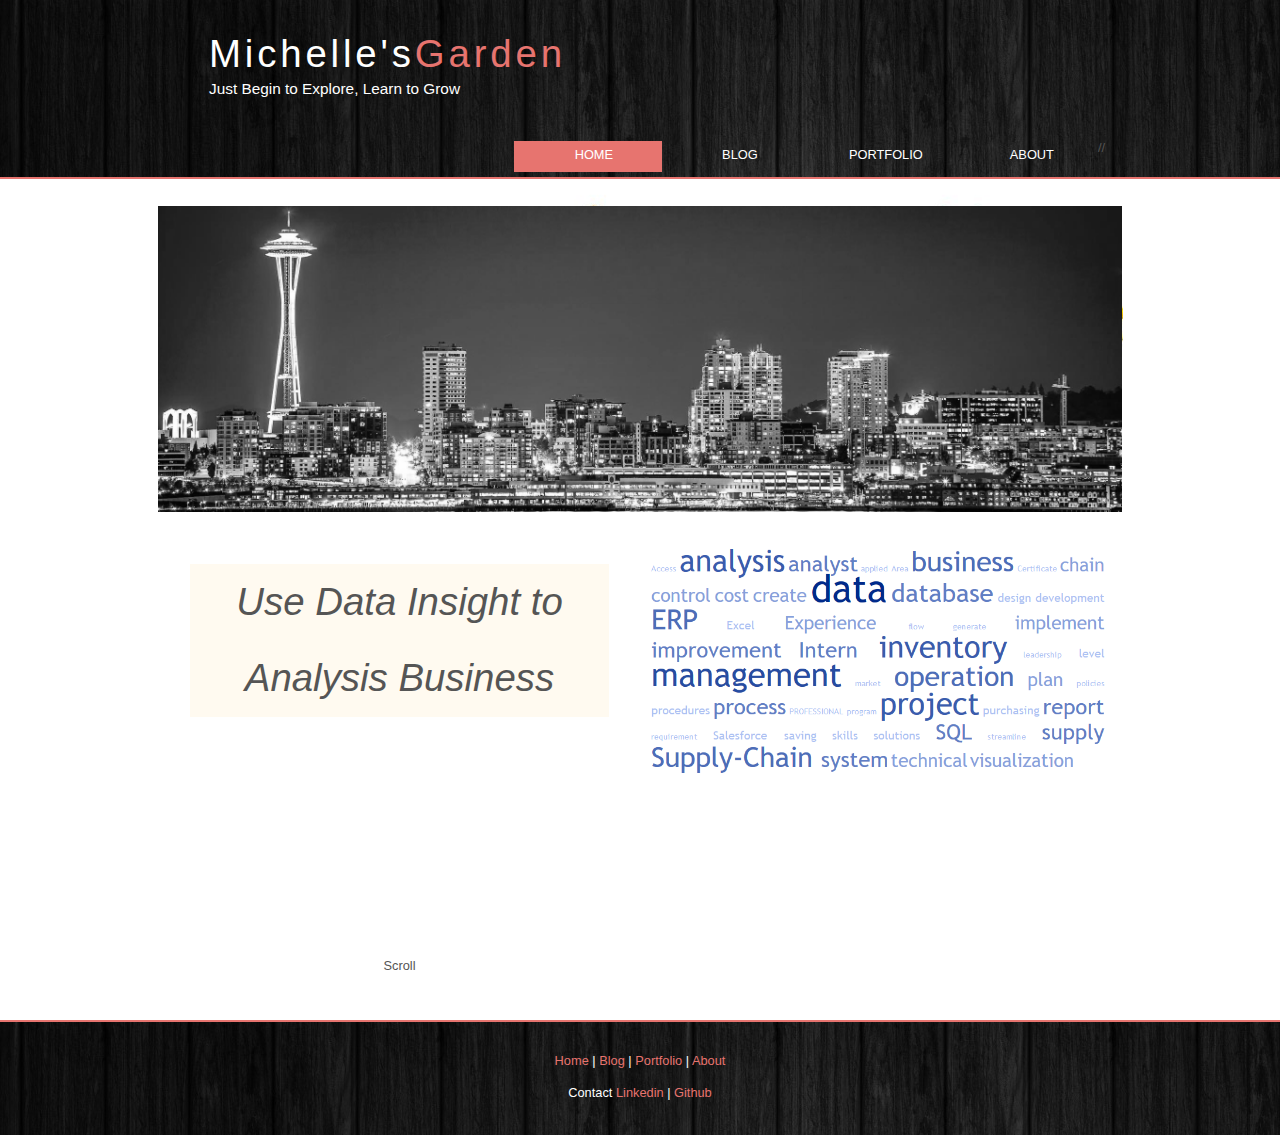
<file: index.html>
<!DOCTYPE HTML>
<html>

	<head>
		<title>
			Michelle's Garden
		</title>

		<link rel="stylesheet" type="text/css" href="style/style.css"/>
	</head>

	<body class="home">
		<div id="general_main">
		 <div id="header">
		 <div id="logo">
		 	<div id="logo_text">
		 		<h1><a href="index.html">Michelle's<span class="logo_color">Garden</span></a></h1>
		 		<h2>Just Begin to Explore, Learn to Grow</h2>
		 	</div>
		 </div> <!--div id="logo" line15-->

		 <div id="navbar">
		  <ul id="navigation">
		  	<li class="selected"><a href="index.html">HOME</a></li>
		  	<li><a href="Blog/blog.html">BLOG</a></li>
		  	<li><a href="portfolio.html">PORTFOLIO</a></li>
		  	//<li><a href="about.html">ABOUT</a></li>
		  </ul>
		  </div><!-- div id="navbar"-->
		 </div> <!-- div id="header" line 14-->

		 <div id="content_header"></div> <!--check-->
		 <div id="site_content">
		 	<div id="index-banner"><img id="seattle" src="image/seattlenight.png"/></div>
		 	
<!--content section -->
			<div id="hpcontent">
				<div id = "row">
					<div id="intro-text" class="col span_6">
					
					
						<p class="intro">
							<!-- <span id="t-one">Hello, welcome to michelle's secret garden</span> -->
							<!--<span class="t-two t-two-1">use data insight to analysis business</span> 
							<span class="t-two t-two-2">use design initution to display data</span>-->
							<span id="t-three">
								<span>Use Data Insight to Analysis Business</span>
							</span>
							<!-- <span id="t-four"> expertise in data analyst</span>
							<span id="t-five"> </span> -->
						</p>

						<p id="t-seven" class="intro">Scroll</p>
					</div>
					<div id="intro-image-container" class="col span_6">
						<img id="intro-image" src="style/maybe use header.png" alt="selfpics"></img>
					</div>
				</div>
			</div>

		</div> <!-- close for div id="site_content" line34-->
<!-- end of content section -->

<!--content footer section -->
		<div id="content_footer"></div>
		<div id="footer">
			<p>
					<a href="index.html">Home</a> | <a href="Blog/blog.html">Blog</a> | <a href="portfolio.html">Portfolio</a> | <a href="about.html">About</a>
				</p>
				<p>Contact <a href="https://www.linkedin.com/in/min-michelle-xiao">Linkedin</a> | <a href="https://github.com/minmichelle">Github</a></p>
		</div> <!-- div id="footer"-->
<!-- end of footer section -->

		</div> <!-- div id="general_main" -->
	</body>
</html>
</file>
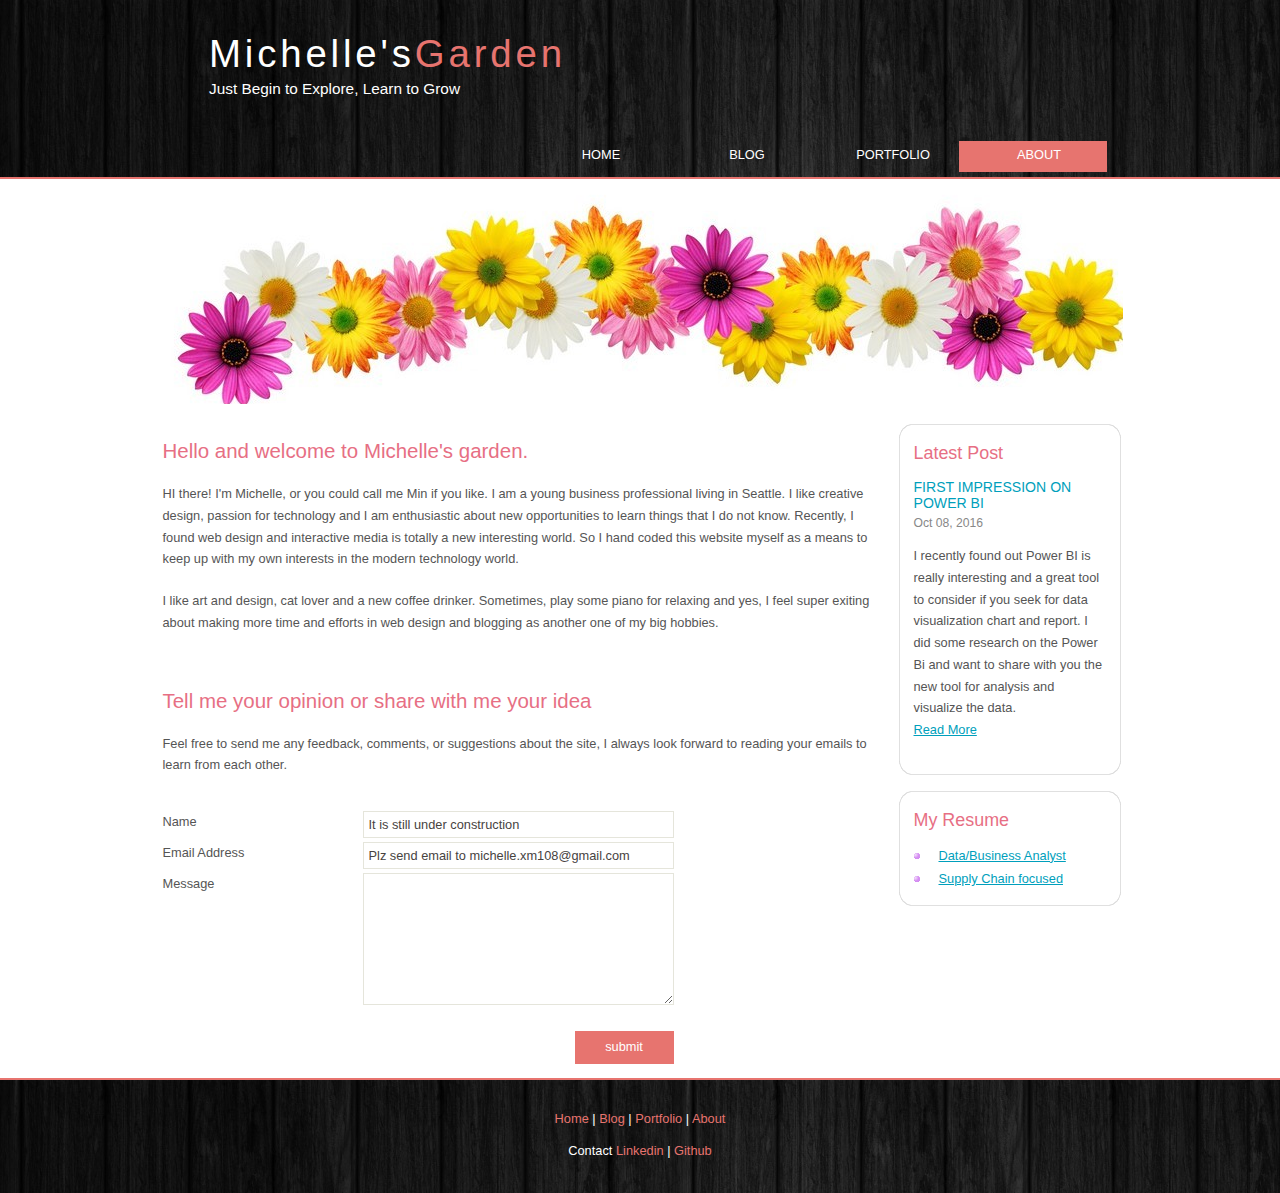
<file: about.html>
<!DOCTYPE HTML><!-- about page -->
<html>

	<head>
		<title>
			Michelle's Garden
		</title>

		<link rel="stylesheet" type="text/css" href="style/style.css"/>
	</head>

	<body>
		<div id="general_main">
		 <div id="header">
		 <div id="logo">
		 	<div id="logo_text">
		 		<h1><a href="index.html">Michelle's<span class="logo_color">Garden</span></a></h1>
		 		<h2>Just Begin to Explore, Learn to Grow</h2>
		 	</div>
		 </div> <!--div id="logo" line15-->

		 <div id="navbar">
		  <ul id="navigation">
		  	<li><a href="index.html">Home</a></li>
		  	<li><a href="Blog/blog.html">Blog</a></li>
		  	<li><a href="portfolio.html">Portfolio</a></li>
		  	<li class="selected"><a href="about.html">About</a></li>
		  </ul>
		  </div><!-- div id="navbar"-->
		 </div> <!-- div id="header" line 14-->

		 <div id="content_header"></div> <!--check-->
		 <div id="site_content">
		 	<div id="banner"></div>
		 	<div id="sidebar_container">
<!-- sidebar section 1-->
				<div class="sidebar">
		  			<div class="sidebar_top"></div>
		  				<div class="sidebar_item">
		  					<h3>Latest Post</h3>
		  					<h4>First impression on Power BI</h4>
		  					<h5>Oct 08, 2016</h5>
		  					<p>I recently found out Power BI is really interesting and a great tool to consider if you seek for data visualization chart and report. I did some research on the Power Bi and want to share with you the new tool for analysis and visualize the data.<br/><a href="blog.html#world-rank-university-analysis" onclick = "window.location.hash = 'world-rank-university-analysis';window.location.reload();">Read More</a></p>
		  		 		</div> <!-- div class="sidebar_item" line40-->
				 	<div class="sidebar_base"></div> <!-- check-->
		 		</div> <!-- close for div class="sidebar" line38-->
<!-- sidebar section 2-->
		 		<div class="sidebar">
		  			<div class="sidebar_top"></div>
		  	     	<div class="sidebar_item">
		  	    		<h3>My Resume</h3>
		  				<ul>
		  					<li><a href="./files/Resume/Min%20Xiao_resume_DA.pdf">Data/Business Analyst</a></li>
		  					<li><a href="./files/Resume/Min%20Xiao_resume_SC.pdf">Supply Chain focused</a></li>
		  	 			</ul>
		  			</div> <!-- close for div class="sidebar_item" line51-->
		  			<div class="sidebar_base"></div>
		  		</div><!-- cose for div class="sidebar" line49-->
<!-- end of sidebar_container -->
			</div> <!-- close for div id="sidebar_container"  line 36-->

<!--content section -->
			<div id="content">
                <h1> Hello and welcome to Michelle&#39s garden.  </h1>
				<p>HI there! I'm Michelle, or you could call me Min if you like. I am a young business professional living in Seattle. I like creative design, passion for technology and I am enthusiastic about new opportunities to learn things that I do not know. Recently, I found web design and interactive media is totally a new interesting world. So I hand coded this website myself as a means to keep up with my own interests in the modern technology world. </p>
                <p>I like art and design, cat lover and a new coffee drinker. Sometimes, play some piano for relaxing and yes, I feel super exiting about making more time and efforts in web design and blogging as another one of my big hobbies.</p>
                <p></p> 
                <h1>Tell me your opinion or share with me your idea</h1>
        <p>Feel free to send me any feedback, comments, or suggestions about the site, I always look forward to reading your emails to learn from each other.</p>       
          <div class="form_settings">
            <p><span>Name</span><input class="contact" type="text" name="your_name" value="It is still under construction" /></p>
            <p><span>Email Address</span><input class="contact" type="text" name="your_email" value="Plz send email to michelle.xm108@gmail.com" /></p>
            <p><span>Message</span><textarea class="contact textarea" rows="8" cols="50" name="your_enquiry"></textarea></p>
            <p style="padding-top: 15px"><span>&nbsp;</span><input class="submit" type="submit" name="contact_submitted" value="submit" /></p>
          </div> 
				
		</div> <!-- div id="content"  line80-->

		</div> <!-- close for div id="site_content" line34-->
<!-- end of content section -->

<!--content footer section -->
		<div id="content_footer"></div>
		<div id="footer">
			<p>
				<a href="index.html">Home</a> | <a href="Blog/blog.html">Blog</a> | <a href="portfolio.html">Portfolio</a> | <a href="about.html">About</a>
			</p>
			<p>Contact <a href="https://www.linkedin.com/in/min-michelle-xiao">Linkedin</a> | <a href="https://github.com/minmichelle">Github</a></p>
		</div> <!-- div id="footer"-->
<!-- end of footer section -->

		</div> <!-- div id="general_main" -->
	</body>
</html>
</file>
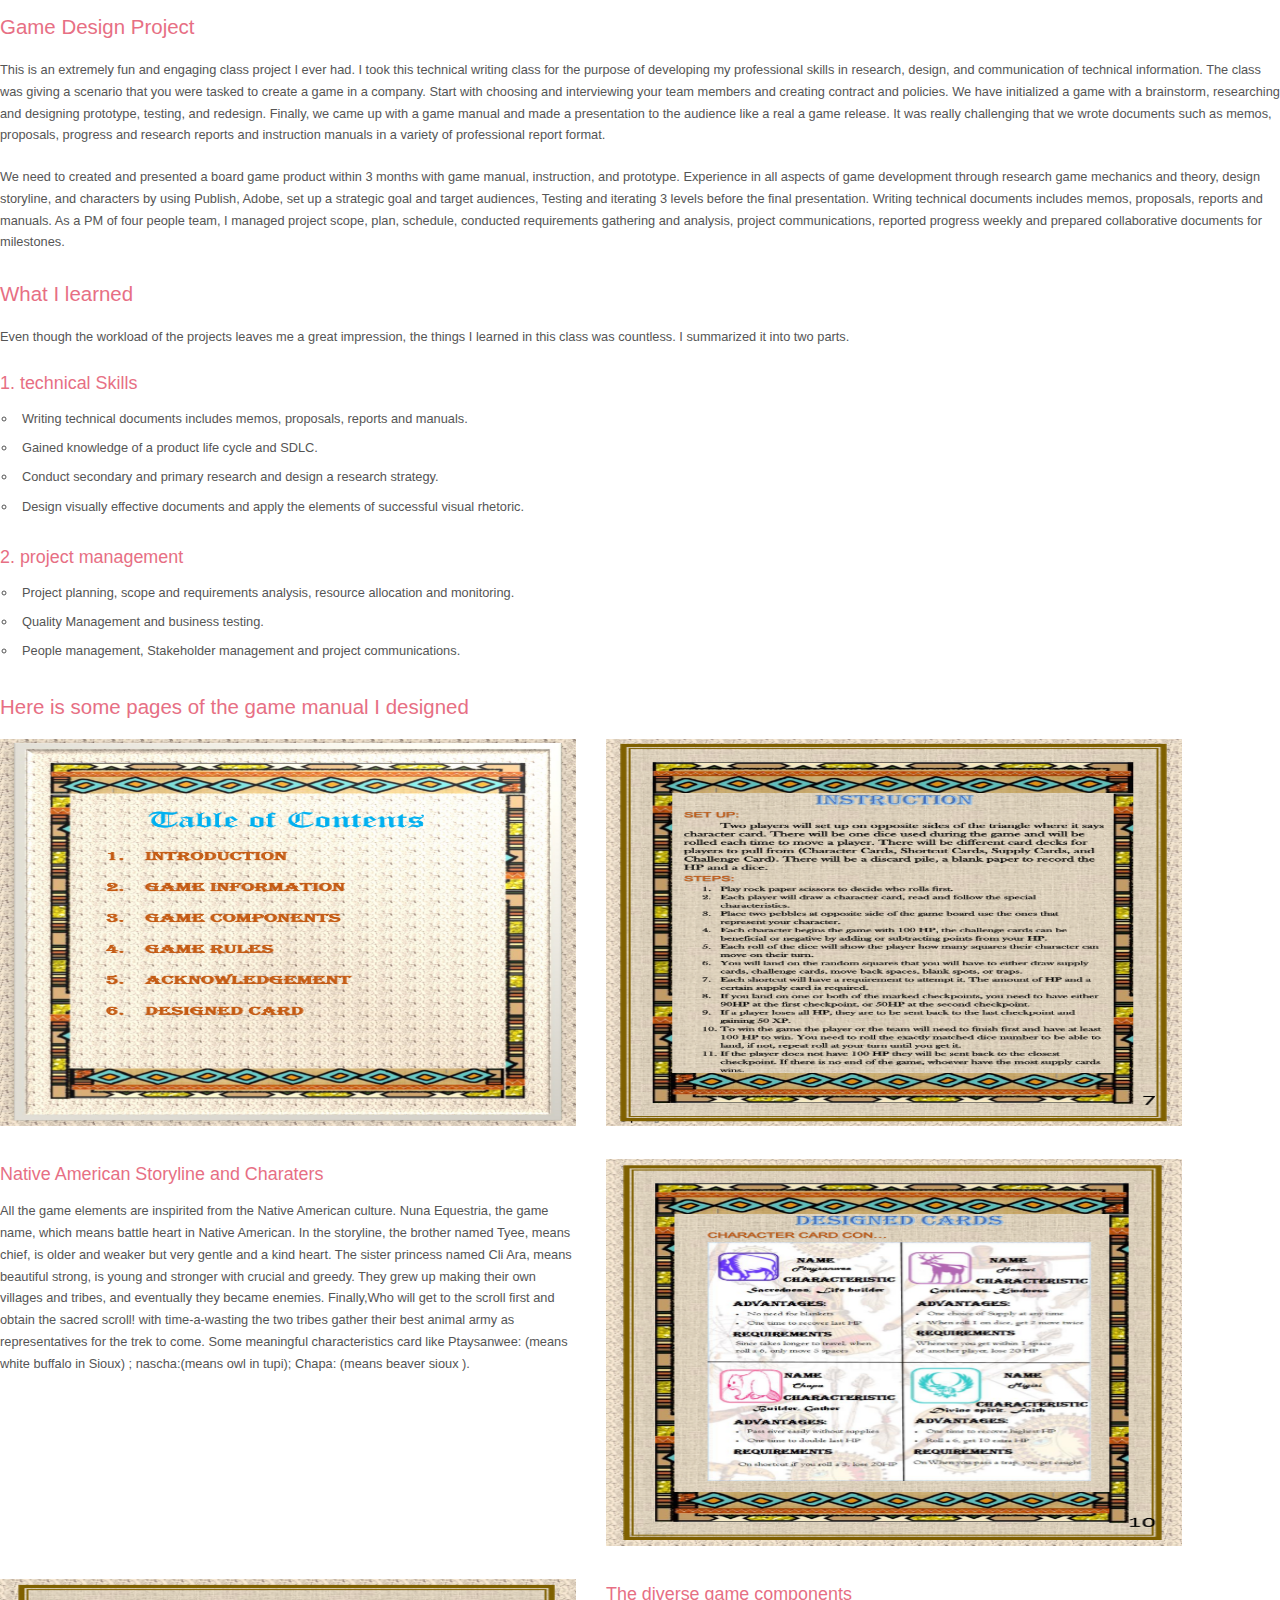
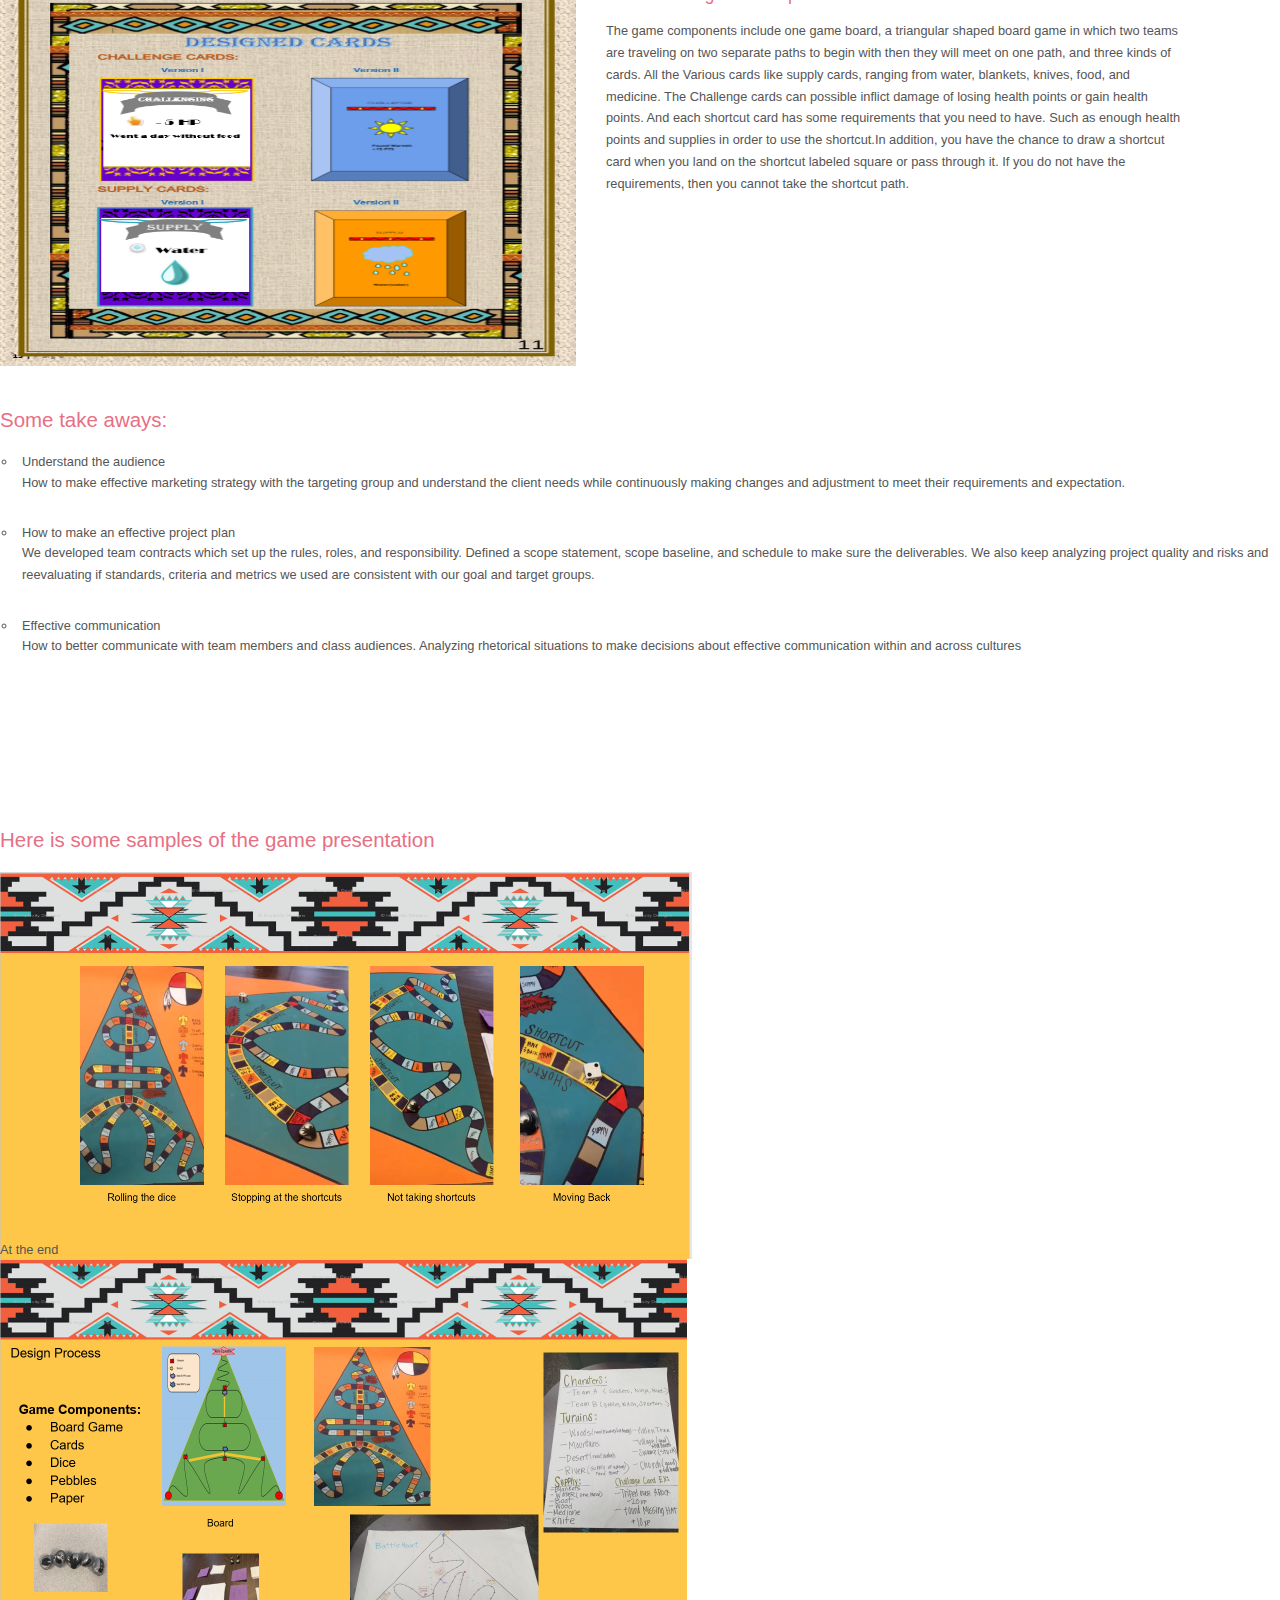
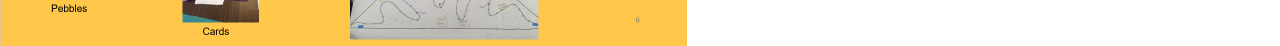
<file: boardGame.html>
<html>
	<head>
		<title>
			Game Design Project
		</title>
		<link rel="stylesheet" type="text/css" href="style/style.css"/>
	</head>
    <body>
       
        <!--content section -->
        <div id="article">
            <h1> Game Design Project </h1>
            <p>This is an extremely fun and engaging class project I ever had. I took this technical writing class for the purpose of developing my professional skills in research, design, and communication of technical information. The class was giving a scenario that you were tasked to create a game in a company. Start with choosing and interviewing your team members and creating contract and policies. We have initialized a game with a brainstorm, researching and designing prototype, testing, and redesign. Finally, we came up with a game manual and made a presentation to the audience like a real a game release. It was really challenging that we wrote documents such as memos, proposals, progress and research reports and instruction manuals in a variety of professional report format. </p>
            <p>We need to created and presented a board game product within 3 months with game manual, instruction, and prototype. Experience in all aspects of game development through research game mechanics and theory, design storyline, and characters by using Publish, Adobe, set up a strategic goal and target audiences, Testing and iterating 3 levels before the final presentation. Writing technical documents includes memos, proposals, reports and manuals. As a PM of four people team, I managed project scope, plan, schedule, conducted requirements gathering and analysis, project communications, reported progress weekly and prepared collaborative documents for milestones. 
            </p>
            
            <h2> What I learned</h2>
            <p>Even though the workload of the projects leaves me a great impression, the things I learned in this class was countless. I summarized it into two parts.</p>
            
            <h3> 1. technical Skills</h3>
            <ul>
                <li> Writing technical documents includes memos, proposals, reports and manuals.</li>
                <li> Gained knowledge of a product life cycle and SDLC.</li>
                <li> Conduct  secondary and primary research and design a research strategy.</li>
                <li> Design visually effective documents and apply the elements of successful visual rhetoric.</li>
            </ul>
            
            <h3> 2. project management </h3>
            <ul>
                <li> Project planning, scope and requirements analysis, resource allocation and monitoring.</li>
                <li> Quality Management and business testing.</li>
                <li> People management, Stakeholder management and project communications.</li>
            </ul>
            
            <h2> Here is some pages of the game manual I designed</h2>
            
            <div class = "portfolioRow">
                <img class = "portfolio_pic tu1" src="image/BoardGame/boardGame_6.PNG"></img>
                <img class = "portfolio_pic tu2" src="image/BoardGame/GameProject_1.PNG"></img>
            </div>
            
            <div class = "portfolioRow">
            
                <div class = "boardGame_side tu1">
                    <h3> Native American Storyline and Charaters </h3>
                    <p> All the game elements are inspirited from the Native American culture. Nuna Equestria, the game name, which means battle heart in Native American. In the storyline, the brother named Tyee, means chief, is older and weaker but very gentle and a kind heart. The sister princess named Cli Ara, means beautiful strong, is young and stronger with crucial and greedy. They grew up making their own villages and tribes, and eventually they became enemies. Finally,Who will get to the scroll first and obtain the sacred scroll! with time-a-wasting the two tribes gather their best animal army as representatives for the trek to come. Some meaningful characteristics card like Ptaysanwee:  (means white buffalo in Sioux) ; nascha:(means owl in tupi); Chapa: (means beaver sioux ).    
</p> 
                </div>
            
                <img class = "portfolio_pic tu2" src="image/BoardGame/GameProject_2.PNG"></img>
            </div>

            <div class = "portfolioRow">
                <img class = "portfolio_pic tu1" src="image/BoardGame/boardGame_3.PNG"></img>

                <div class = "boardGame_side tu2">
                    <h3>The diverse game components</h3>
                    <p>The game components include one game board, a triangular shaped board game in which two teams are traveling on two separate paths to begin with then they will meet on one path, and three kinds of cards.  
                     All the Various cards like supply cards, ranging from water, blankets, knives, food, and medicine. The Challenge cards can possible inflict damage of losing health points or gain health points. And each shortcut card has some requirements that you need to have. Such as enough health points and supplies in order to use the shortcut.In addition, you have the chance to draw a shortcut card when you land on the shortcut labeled square or pass through it. If you do not have the requirements, then you cannot take the shortcut path. </p>  
                </div>
            </div>	
            
            <div class = "portfolioRow">
                <h2> Some take aways: </h2>
                <ul>
                    <li> Understand the audience 
                        <p>How to make effective marketing strategy with the targeting group and understand the client needs while continuously making changes and adjustment to meet their requirements and expectation.</p>
                    </li>
                    <li> How to make an effective project plan
                        <p> We developed team contracts which set up the rules, roles, and responsibility. Defined a scope statement, scope baseline, and schedule to make sure the deliverables. We also keep analyzing project quality and risks and reevaluating if standards, criteria and metrics we used are consistent with our goal and target groups.</p>
                    </li>
                    <li> Effective communication 
                        <p> How to better communicate with team members and class audiences. Analyzing rhetorical situations to make decisions about effective communication within and across cultures</p>
                    </li>
                </ul>
            </div>
            <div class = "portfolioRow">
                <h2> Here is some samples of the game presentation</h2>
                <img class = "portfolio_pic tu5" src="image/BoardGame/boardGame_4.PNG"></img>
                <img class = "portfolio_pic tu5" src="image/BoardGame/boardGame_5.PNG"></img>
            </div>
            <p> At the end</p>

        </div> <!-- div id="content"  line80-->
    <!-- end of content section -->
        <script src="chart_baby.js"></script> 

    </body>
</html>
</file>
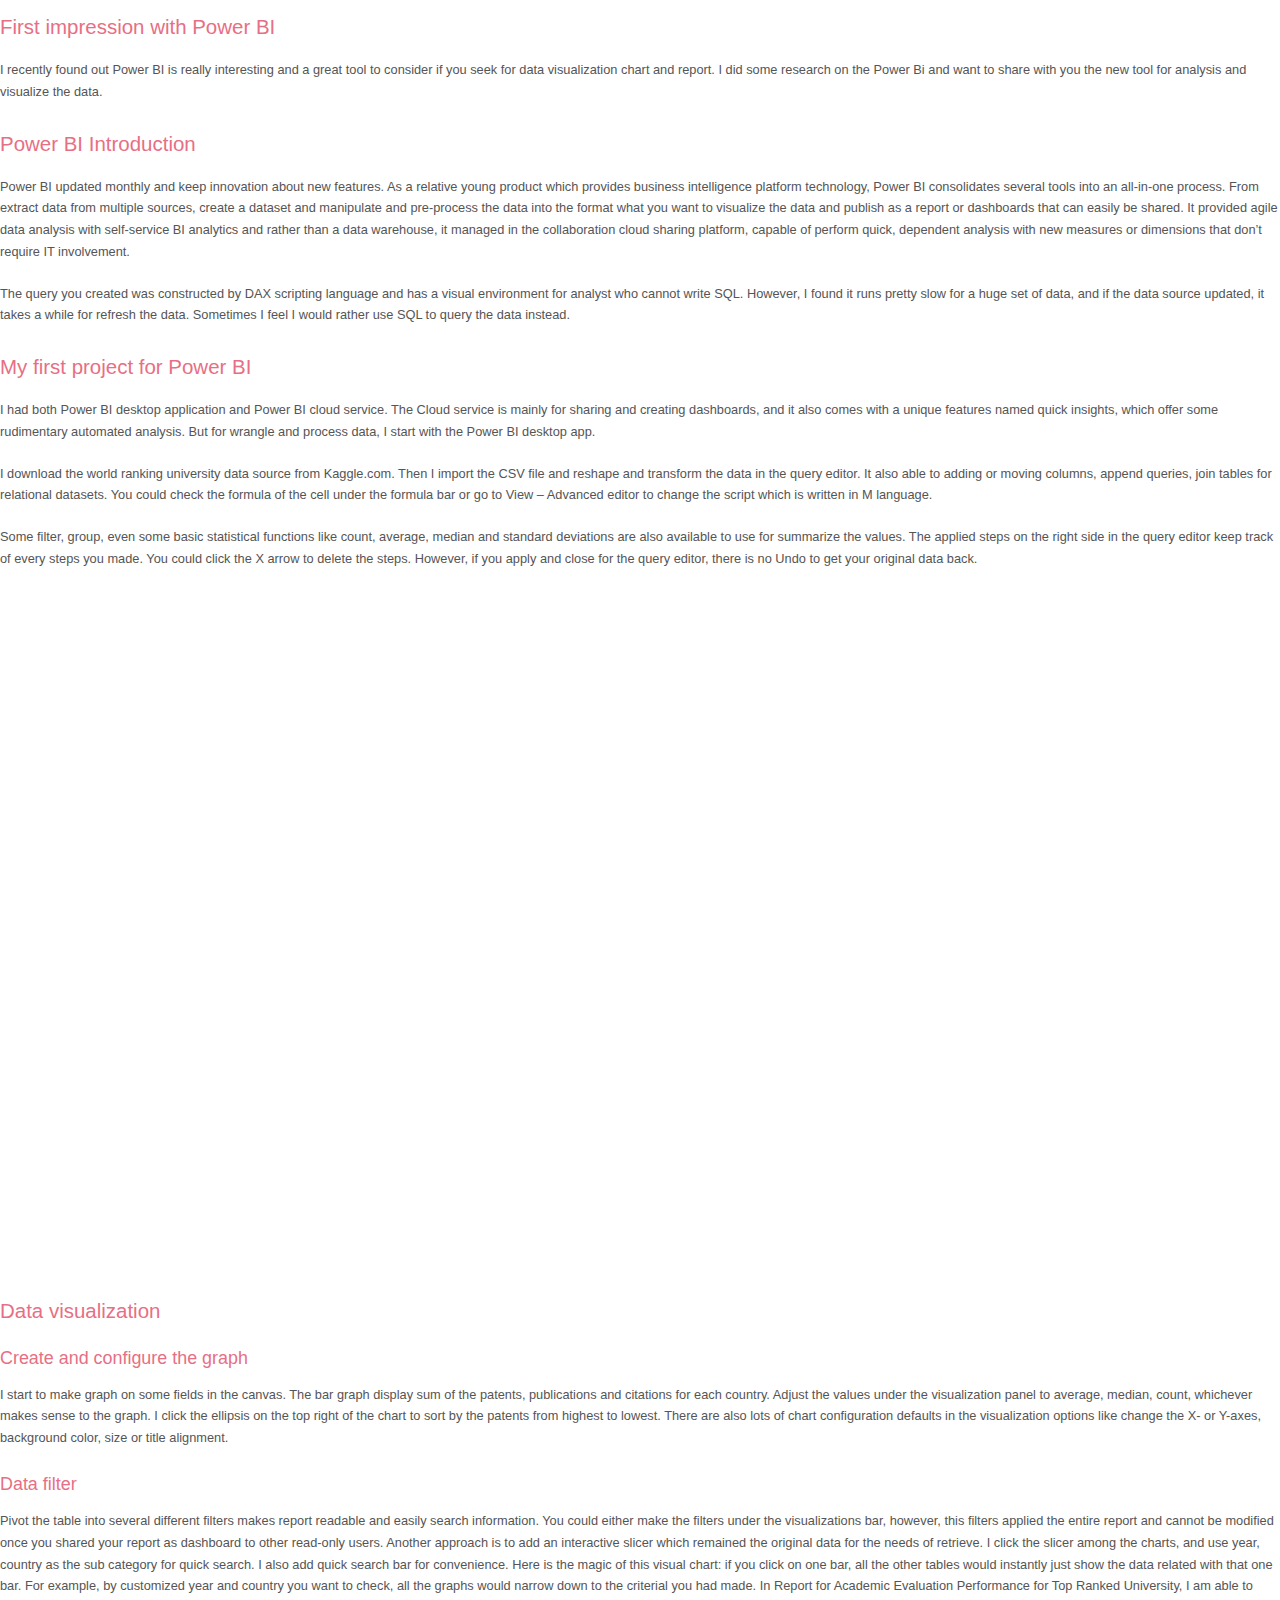
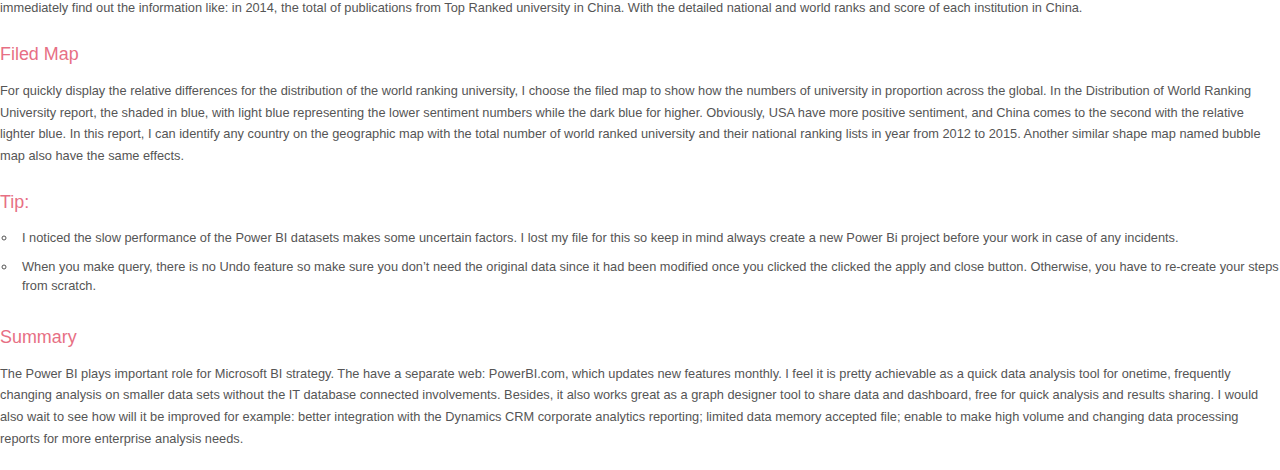
<file: Blog/world-rank-university-analysis.html>
<html>
    <head>
        <title>
         First impression with Power BI   
        </title>
        <link rel="stylesheet" type="text/css" href="../style/style.css"/>
    </head>
  <body>
  <!--content section -->
    <div id="article">
        <h1>First impression with Power BI</h1>
        <p>I recently found out Power BI is really interesting and a great tool to consider if you seek for data visualization chart and report. I did some research on the Power Bi and want to share with you the new tool for analysis and visualize the data.</p>
        <h2>Power BI Introduction</h2>
        <p>Power BI updated monthly and keep innovation about new features. As a relative young product which provides business intelligence platform technology, Power BI consolidates several tools into an all-in-one process. From extract data from multiple sources, create a dataset and manipulate and pre-process the data into the format what you want to visualize the data and publish as a report or dashboards that can easily be shared. It provided agile data analysis with self-service BI analytics and rather than a data warehouse, it managed in the collaboration cloud sharing platform, capable of perform quick, dependent analysis with new measures or dimensions that don’t require IT involvement.</p>
        <P>The query you created was constructed by DAX scripting language and has a visual environment for analyst who cannot write SQL. However, I found it runs pretty slow for a huge set of data, and if the data source updated, it takes a while for refresh the data. Sometimes I feel I would rather use SQL to query the data instead.</P>
        <h2>My first project for Power BI</h2>
        <p>I had both Power BI desktop application and Power BI cloud service. The Cloud service is mainly for sharing and creating dashboards, and it also comes with a unique features named quick insights, which offer some rudimentary automated analysis. But for wrangle and process data, I start with the Power BI desktop app.</p>
        <p>I download the world ranking university data source from Kaggle.com. Then I import the CSV file and reshape and transform the data in the query editor. It also able to adding or moving columns, append queries, join tables for relational datasets. You could check the formula of the cell under the formula bar or go to View – Advanced editor to change the script which is written in M language.</p>
        <p>Some filter, group, even some basic statistical functions like count, average, median and standard deviations are also available to use for summarize the values. The applied steps on the right side in the query editor keep track of every steps you made. You could click the X arrow to delete the steps. However, if you apply and close for the query editor, there is no Undo to get your original data back.</p>
        <iframe width="933" height="700" src="https://app.powerbi.com/view?r=eyJrIjoiNzMzNTJmZGYtOTVjNi00NzM3LWI1MzEtZThiZWJkODQwMTcyIiwidCI6ImY5NGMyNTFjLTEzNDctNDIyZS1iM2VhLThhYzU2YmVmZDZjYiIsImMiOjZ9" frameborder="0" allowFullScreen="true"></iframe>
        <h2>Data visualization</h2>
        <h3>Create and configure the graph</h3>
        <p>I start to make graph on some fields in the canvas. The bar graph display sum of the patents, publications and citations for each country. Adjust the values under the visualization panel to average, median, count, whichever makes sense to the graph. I click the ellipsis on the top right of the chart to sort by the patents from highest to lowest. There are also lots of chart configuration defaults in the visualization options like change the X- or Y-axes, background color, size or title alignment.</p>
        <h3>Data filter</h3>
        <p>Pivot the table into several different filters makes report readable and easily search information. You could either make the filters under the visualizations bar, however, this filters applied the entire report and cannot be modified once you shared your report as dashboard to other read-only users. Another approach is to add an interactive slicer which remained the original data for the needs of retrieve. I click the slicer among the charts, and use year, country as the sub category for quick search. I also add quick search bar for convenience. Here is the magic of this visual chart: if you click on one bar, all the other tables would instantly just show the data related with that one bar. For example, by customized year and country you want to check, all the graphs would narrow down to the criterial you had made. In Report for Academic Evaluation Performance for Top Ranked University, I am able to immediately find out the information like: in 2014, the total of publications from Top Ranked university in China. With the detailed national and world ranks and score of each institution in China.</p>
        <h3>Filed Map</h3>
        <p>For quickly display the relative differences for the distribution of the world ranking university, I choose the filed map to show how the numbers of university in proportion across the global. In the Distribution of World Ranking University report, the shaded in blue, with light blue representing the lower sentiment numbers while the dark blue for higher. Obviously, USA have more positive sentiment, and China comes to the second with the relative lighter blue. In this report, I can identify any country on the geographic map with the total number of world ranked university and their national ranking lists in year from 2012 to 2015. Another similar shape map named bubble map also have the same effects.</p>
        <h3>Tip:</h3>
        <ul>
            <li>I noticed the slow performance of the Power BI datasets makes some uncertain factors. I lost my file for this so keep in mind always create a new Power Bi project before your work in case of any incidents.</li>
            <li>When you make query, there is no Undo feature so make sure you don’t need the original data since it had been modified once you clicked the clicked the apply and close button. Otherwise, you have to re-create your steps from scratch.</li>
        </ul>
        <h3>Summary</h3>
        <p>The Power BI plays important role for Microsoft BI strategy. The have a separate web: PowerBI.com, which updates new features monthly. I feel it is pretty achievable as a quick data analysis tool for onetime, frequently changing analysis on smaller data sets without the IT database connected involvements. Besides, it also works great as a graph designer tool to share data and dashboard, free for quick analysis and results sharing. I would also wait to see how will it be improved for example: better integration with the Dynamics CRM corporate analytics reporting; limited data memory accepted file; enable to make high volume and changing data processing reports for more enterprise analysis needs.</p>  
    </div> <!-- div id="content"  line80-->
<!-- end of content section -->
  </body>
</html>
</file>
<file: style/style.css>
/* this way to make comment */

html
{ height: 100%;}

*
{ margin:0;
  padding: 0;}

body
{ font: normal .80em 'trebuchet ms', arial, sans-serif;
  background: #FFF;
  color: #555;}

p
{ padding: 0 0 20px 0;
  line-height:  1.70em
}

h1,h2,h3,h4,h5
{color: #e76f84;
 letter-spacing:  0em;
 padding: 0px 0px 5px 0px;
}

h1, h2, h3
{ font: normal 160% 'century gothic', arial;
  margin: 0 0 15px 0;
  padding: 15px 0 5px 0;}


h2
{
	font-size: 160%;
	padding: 9px 0 5px 0;
}

h3{
	font-size: 140%;
	padding: 5px 0 0 0;
}

h4
{color:#009FBC ;
 padding: 0 0 5px 0;
 font: normal 110% arial;
 text-transform: uppercase;
}

h5
{color: #888;
 font: normal 95% arial;
 letter-spacing: normal;
 padding: 0 0 15px 0;}

 a, a:hover
 {
 	outline: none;
 	text-decoration: underline;
 	color: #009FBC;
 }

a: hover
{text-decoration: none}


ul
{margin: 2px 0 22px 17px;}

ul li
{ list-style-type: circle;
  margin: 0 0 6px 0;
  padding: 0 0 4px 5px;
  line-height: 1.5em;
}

#general_main, #logo, #navbar #site_content, #footer
{
	margin-left:auto;
	margin-right:auto;
}

#header
{
	background: #1d1d1d url(pattern2.jpg) repeat;
	height:177px;
	border-bottom: 2px solid #E7746F; 


}

#banner
{
	background:  transparent url(banner5.jpg) no-repeat;
	width: 965px; /** change:oringal 965px 180***/
	height: 225px;
	margin-bottom: 20px;
			/**border:2px solid #E7746F;/*******/,

}

#index-banner
{
	background:  transparent url(banner5.jpg) no-repeat;
	width: 965px; /** change:oringal 965px 180***/
	height: 270px;
	margin-bottom: 20px;
	padding: 27px 0 0 0;
			/**border:2px solid #E7746F;/*******/,

}

#logo
{
	width: 880px;
	position: relative; /** move to the center**/
	height: 140px;
	background: transparent;
}

#logo #logo_text
{
	position: absolute;
	top: 10px;
	left:0;
}

#logo h1, #logo h2
{
	font: normal 300% 'century gothic', arial, sans-serif;
	border-bottom: 0;
	text-transform: none;
	margin: 0 0 0 9px;
}

#logo_text h1, #logo_text h1 a,#logo_text h1 a:hover
{
	padding: 22px 0 0 0;
	color: #FFF;
    letter-spacing: 0.1em;
    text-decoration: none;
}
 #logo_text h1 a .logo_color
 {color: #E7746F;}

 #logo_text a:hover .logo_color
 {color:#FFF;}

 #logo_text h2
 {
 	font-size: 120%;
 	padding: 4px 0 0 0;
 	color:#FFF;
 }

#navbar
{
	width: 930px;
	height:46px;
    margin-left: auto;
    margin-right: auto;
}

ul#navigation
{
	float:right; /** make the navigation centered left **/
	margin:0;
}

ul#navigation li
{
	float:left;
	padding:0 0 0 9px;
	list-style: none;
	margin:1px 2px 0 0 ;
	background: transparent;
    width: 135px;
    
}

ul#navigation li a
{
	font:normal 100%  'trebuchet ms', sans-serif;
	display: block;
	float:left; 
	height:20px;
	padding:6px 5px 5px 8px;
	text-align: center;
	color:#FFF;
	text-decoration: none;
	background: transparent;
    width: 126px;
        text-transform: uppercase;
}

ul#navigation li.selected a
{
	height: 20px; /** home pink height ***/
    width: 126px;

    
}

ul#navigation li.selected
{
	background:#E7746F;
	margin:1px 2px 0 0;
    text-transform: uppercase;

}

ul#navigation li.selected a, ul#navigation li.selected a:hover
{
	background: #E7746F;

}

ul#navigation li a:hover
{
	color:black;
	    text-transform: uppercase;
    background:#E7746F;
}

#site_content
{
	width:965px; /** change:oringal 880px***/
	overflow: hidden;
	margin: 0 auto 0 auto;
	padding: 0 0 10px 0;
}
#sidebar_container
{	
    float:right; /*** or switch this sidebar container with content ***/
	width:224px;   /***224 ***/
}

.sidebar_top
{
	width:222px;
	height:14px;
	background: transparent url(side_top.png) no-repeat;
}

.sidebar_base
{
	width:222px;
	height:14px;
	background: url(side_base.png) no-repeat;
}

.sidebar
{
	width:222px;
	padding:0;
	margin:0 0 16px 0;
}

.sidebar_item
{
	background: url(side_back.png) repeat-y;
	padding: 0 15px;
	width: 192px;
}

.sidebar li a.selected
{
	color: #444;
}

.sidebar ul
{
	margin: 0;
}

#content
{
	text-align: left; 
	width: 720px;  /***620**/
	padding: 0 0 0 5px;
}

#content ul
{
	margin: 2px 0 22px 0px;
}


#content ul li, .sidebar ul li
{
	list-style-type: none;
	background: url(bullet.png) no-repeat;
	margin: 0 0 0 0 ;
	padding: 0 0 4px 25px;
	line-height: 1.5em;
}

#footer
{
	width:100%;
	font-family: 'trebuchet ms', sans-serif;
	font-size: 100%;
	height: 80px;
	padding:28px 0  5px 0;
	text-align: center;
	/***background: transparent, url(pattern2.jpg) repeat;***/
	background: #1d1d1d url(pattern2.jpg) repeat;

	color: #FFF;
	border-top: 2px solid #E7746F; 
}

#footer p
{
	line-height: 1.7em;
	padding: 0 0 10px 0;
}

#footer a
{
	color: #E7746F;
	text-decoration: none;
}

.search
{
	color: #5D5D5D;
	border:1px solid #BBB;
	width: 134px;
	padding: 4px;
	font:100% arial, sans-serif;
}

.canvas-holder
{
  width: 700px; height: 409px; border:2px solid #000000  
}

/*** form ingnore now ***/

.form_settings
{ margin: 15px 0 0 0;}

.form_settings p
{ padding: 0 0 4px 0;}

.form_settings span
{ float: left; 
  width: 200px; 
  text-align: left;}
  
.form_settings input, .form_settings textarea
{ padding: 5px; 
  width: 299px; 
  font: 100% arial; 
  border: 1px solid #E5E5DB; 
  background: #FFF; 
  color: #47433F;}
  
.form_settings .submit
{ font: 100% arial; 
  border: 0; 
  width: 99px; 
  margin: 0 0 0 212px; 
  height: 33px;
  padding: 2px 0 3px 0;
  cursor: pointer; 
  background: #E7746F; 
  color: #FFF;}

.form_settings textarea, .form_settings select
{ font: 100% arial; 
  width: 299px;}

.form_settings select
{ width: 310px;}

.form_settings .checkbox
{ margin: 4px 0; 
  padding: 0; 
  width: 14px;
  border: 0;
  background: none;}

.item{
	margin: 0;
	Padding: 2em o;
	border-top: 1px solid rgba(39,41,43,.15);
	min-width: 100%;
	font-size: 1em;
	table-layout: fixed;
	display:table;
	width: 100%;

}

.content {
	width: 100%;
	display: table-cell;
	margin-left: 0;
	vertical-align: top;
	padding-left: 1.5em;
	margin:0;
	padding: 0;
	font-size: 1em;
}

.articletitle {
	color: rgba(0,0,0,.85);
	margin: - .165em 0 0;
	font-size: 1.28rem;
}


.meta {
	color: gray;
	font-size: 1em;
	font-weight: bolder;
}

 **********************************
#hpcontent {
    max-width: 960px;
    width: 95%;
    margin: 0 auto;
    position: relative;
}

#intro-text {
	text-align: center;
}


.span_6 {
	float: left;
	display: block;
	margin: 2px;
	padding: 40px 0 0 5px;
	width: 49%;
	height: 100%;

}

#row{
	width: 960px;
	height: 470px;
}

p.intro{
	width: 470px;
	height: 371px;
	
}

<!-- body class - home--> 
.home .span_6{ 
	width: 49%
}


#intro-text span {
    display: block;
}

#t-one {
    font-size: 1.8rem;
    line-height: 200%;
    font-style: italic;
}

.t-two-1 {
    font-size: 4rem;
    margin-bottom: 2.4rem;
}

.t-two {
    line-height: 60px;
    text-transform: uppercase;
    text-shadow: 3px 3px 0px #333;
    font-weight: 700;
	color:  #e25454;
}

.t-two-2 {
    font-size: 2.5rem;
}

#t-three {
    font-size: 2.4rem;
    line-height: 4.8rem;
    font-style: italic;
    margin: 1.6rem;
    
}

#t-three span{
	background: floralwhite;
	padding: 0 10px;
	display:incline;
}

#t-four {
	margin-bottom: 1.6rem;
}
#t-five {
    font-size: 2.4rem;
    line-height: 3rem;
    text-transform: uppercase;
    font-weight: 700;
    letter-spacing: 1px;
}

img{
	max-width: 100%;
	vertical-align: bottom;
}

.article.picture
{
	width: 25%;
	float: left;
	margin: 0 15px 0 0;	
}


.tu1 {
	width: 45%;
	margin: 0 30px 0 0;	
	float: left;
}

.tu2{
	width: 45%;
	margin: 0 0px 0 0;	
	float: left;
}

.portfolio_pic {
	height: 387px
}

.portfolioRow {
	width: 100%;
	height: 420px;
}
</file>
